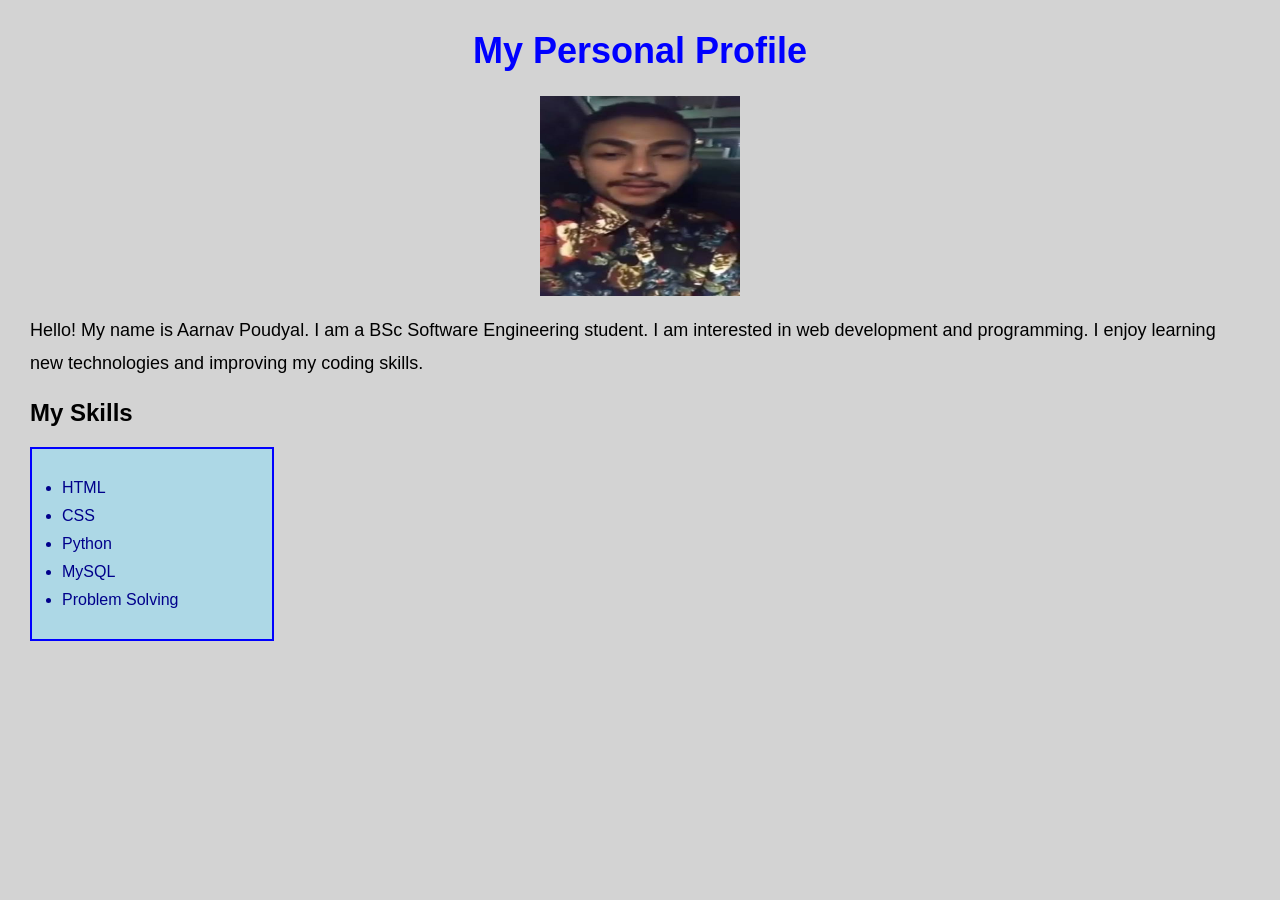
<file: index.html>
<!DOCTYPE html>
<html>
<head>
    <title>My Profile</title>
    <link rel="stylesheet" href="style.css">
</head>
<body>

    <h1>My Personal Profile</h1>

    <img src="images.jpg" alt="My Profile Image">

    <p>
        Hello! My name is Aarnav Poudyal. I am a BSc Software Engineering student.
        I am interested in web development and programming.
        I enjoy learning new technologies and improving my coding skills.
    </p>

    <h2>My Skills</h2>

    <ul class="skills">
        <li>HTML</li>
        <li>CSS</li>
        <li>Python</li>
        <li>MySQL</li>
        <li>Problem Solving</li>
    </ul>

</body>
</html>
</file>
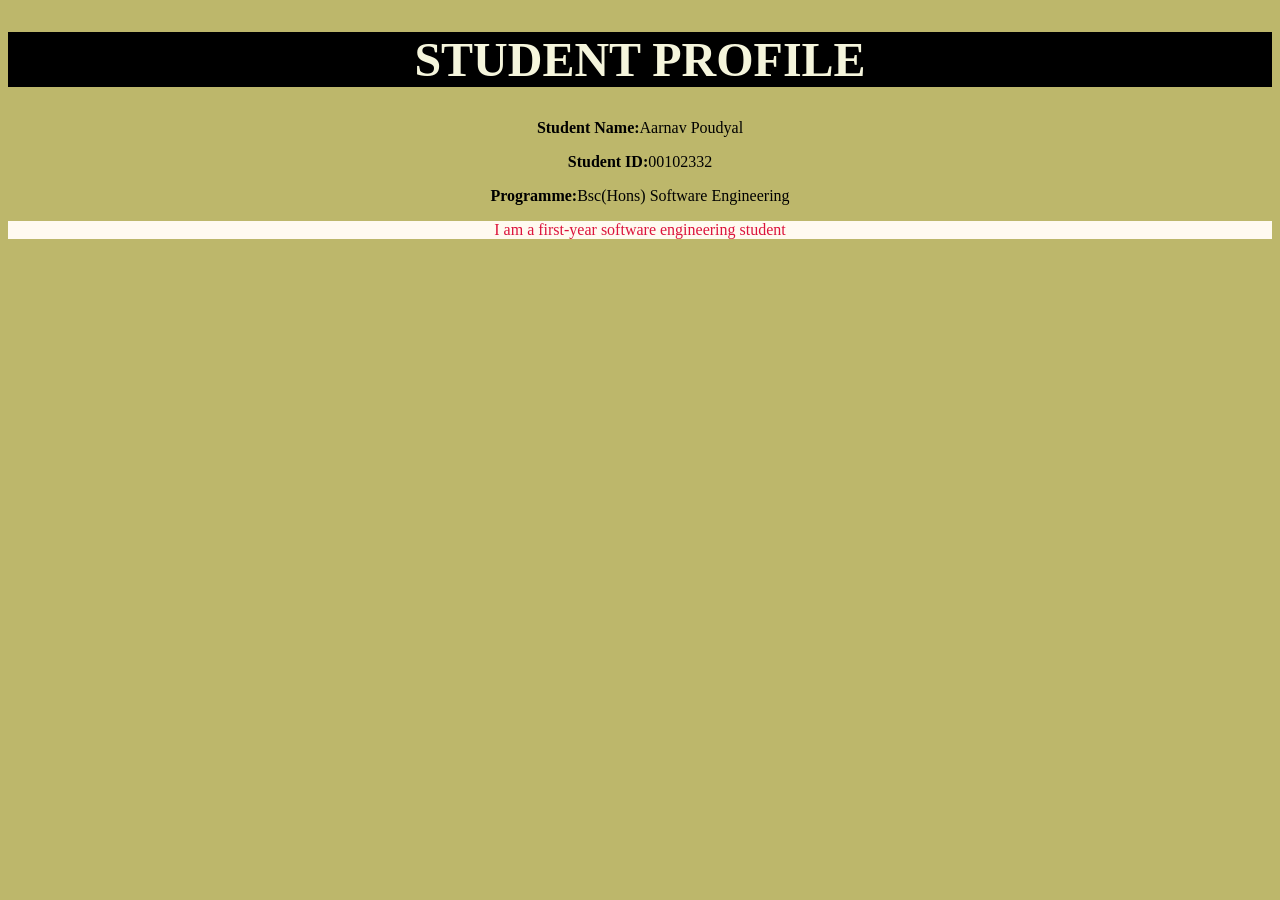
<file: task1.html>
<!DOCTYPE html>
<html lang="en">
<head>
   
    <title>Student profile</title>
    <link rel="stylesheet" href="task1.css">
    <style>
        .description{
            color:blueviolet;
            font-size: 38px;
            background-color:cyan;
            text-align: center;
        }

    </style>
</head>
<body>
    <h1 style="color:beige; font-size: 48px; background-color:black;text-align:center;">
        STUDENT PROFILE
    </h1>

    <p><b>Student Name:</b>Aarnav Poudyal</p>
    <p><b>Student ID:</b>00102332</p>
    <p><b>Programme:</b>Bsc(Hons) Software Engineering</p>

    <p class="despcription">
    I am a first-year software engineering student 
    </p>


    
    
</body>
</html>
</file>
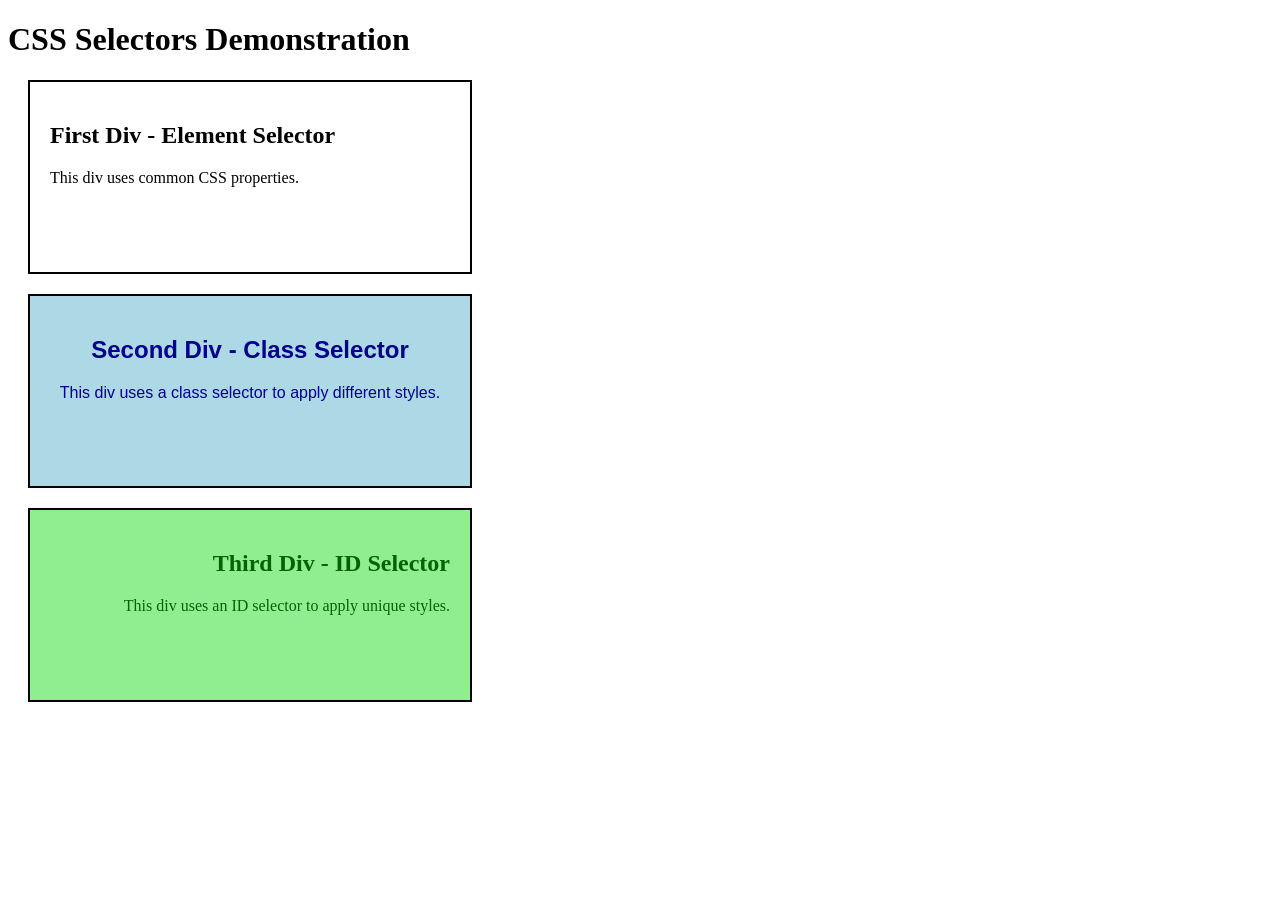
<file: task2.html>
<!DOCTYPE html>
<html>
<head>
    <title>Task 2 - Div Selectors</title>
    <link rel="stylesheet" href="task2.css">
</head>
<body>

    <h1>CSS Selectors Demonstration</h1>

    <div>
        <h2>First Div - Element Selector</h2>
        <p>This div uses common CSS properties.</p>
    </div>

    <div class="second">
        <h2>Second Div - Class Selector</h2>
        <p>This div uses a class selector to apply different styles.</p>
    </div>

    <div id="third">
        <h2>Third Div - ID Selector</h2>
        <p>This div uses an ID selector to apply unique styles.</p>
    </div>

</body>
</html>
</file>
<file: style.css>
/* Style for the whole page */
body {
    font-family: Arial, sans-serif;
    background-color: lightgray;
    margin: 30px;
}

/* Heading styling */
h1 {
    color: blue;
    font-size: 36px;
    text-align: center;
}

/* Image styling */
img {
    width: 200px;
    height: 200px;
    display: block;
    margin: auto;
}

/* Paragraph styling */
p {
    font-size: 18px;
    line-height: 1.8;
    color: black;
}

/* Skills list using class selector */
.skills {
    background-color: lightblue;
    color: darkblue;
    padding: 20px;
    border: 2px solid blue;
    width: 200px;
}

.skills li {
    margin: 10px;
}
</file>
<file: task1.css>
body{
    background-color:darkkhaki;
    color: black;
    font-size: 16px;
}
 p{
    text-align: center;
    color:black;
 }
 .despcription{
    color: crimson;
    background-color: floralwhite;

 }
</file>
<file: task2.css>
/* Common properties for all div elements */
div {
    border: 2px solid black;
    padding: 20px;
    margin: 20px;
    height: 150px;
    width: 400px;
}

/* Class selector for second div */
.second {
    background-color: lightblue;
    color: darkblue;
    text-align: center;
    font-family: Arial;
}

/* ID selector for third div */
#third {
    background-color: lightgreen;
    color: darkgreen;
    text-align: right;
    font-family: Georgia;
}
</file>
